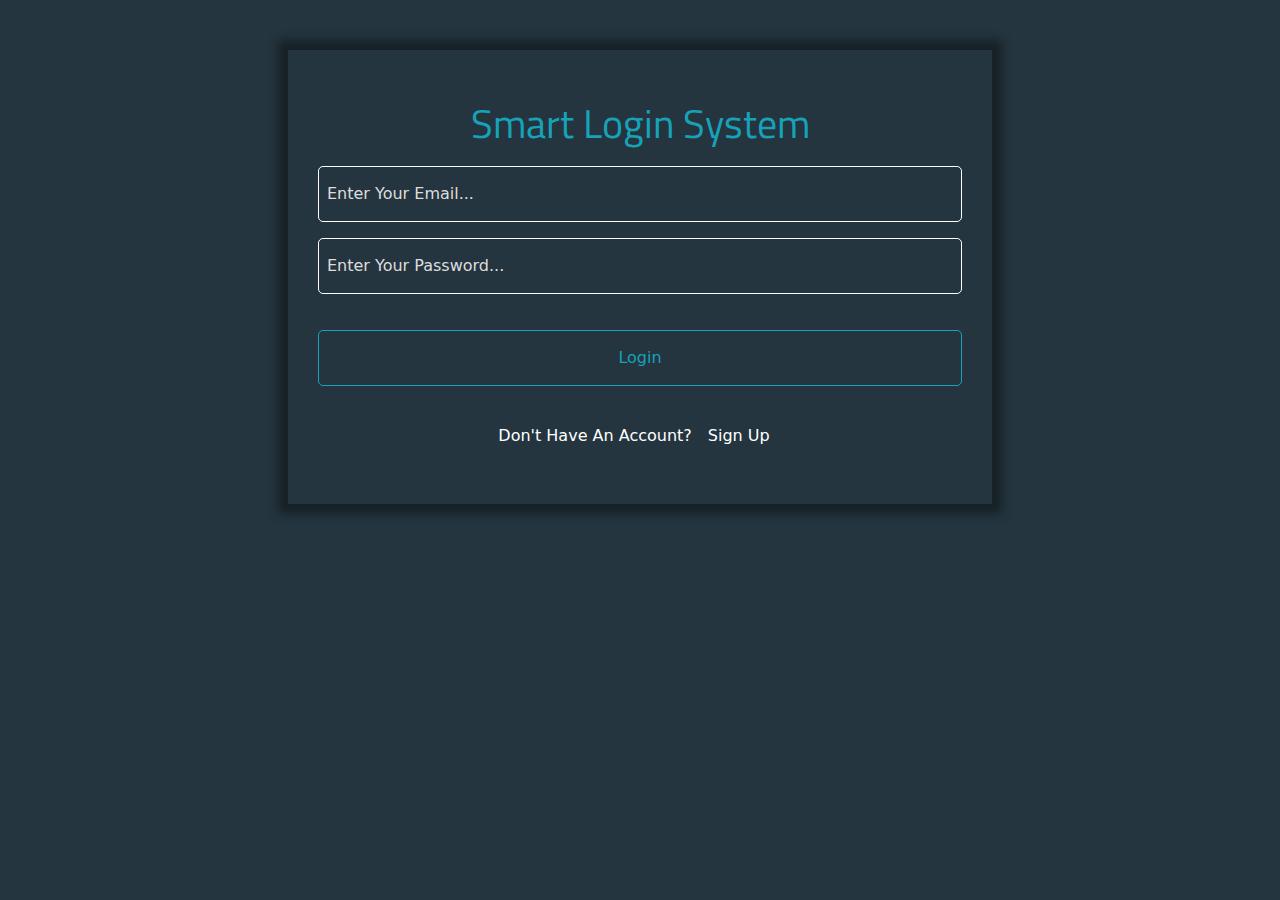
<file: index.html>
<!DOCTYPE html>
<html lang="en">

<head>
    <meta charset="UTF-8">
    <meta name="viewport" content="width=device-width, initial-scale=1.0">
    <title>Smart Login System</title>
    <!-- Google Fonts -->
    <link rel="preconnect" href="https://fonts.googleapis.com">
    <link rel="preconnect" href="https://fonts.gstatic.com" crossorigin>
    <link href="https://fonts.googleapis.com/css2?family=Titillium+Web:ital,wght@0,
        200;0,300;0,400;0,600;0,700;0,900;1,200;1,300;1,400;1,600;1,700&display=swap" rel="stylesheet">
    <!-- Linked Stylesheet Fiels -->
    <link rel="stylesheet" href="./css/all.min.css">
    <link rel="stylesheet" href="./css/bootstrap.min.css">
    <link rel="stylesheet" href="./css/main.css">
</head>

<body>
    <section class="sign section-style" id="sign">
        <div class="sign-form  my-card" id="signForm">
            <h1 class="text-center">Smart Login System</h1>
            <div class="email-field" id="emailField">
                <input type="email" name="userEmail" class="user-email  my-input mb-3 is-invalid" id="userEmail"
                    placeholder="Enter Your Email..." >
            </div>
            <div class="password-field" id="passwordField">
                <input type="password" name="userPassword" class="user-password  my-input mb-3 is-invalid" id="userPassword"
                    placeholder="Enter Your Password...">
            </div>
            <p class="incorrect-data text-capitalize alert text-danger text-center fs-5 d-none" id="incorrectData">
                incorrect email or password
            </p>

            <button class="login-btn my-btn w-100 mb-3" id="loginBtn" onclick="login()">
                Login
            </button>
            <div class="login-link mt-3 d-flex justify-content-center align-items-center flex-wrap" id="loginLink">
                <p class="text-white text-capitalize m-0">
                    don't have an account?
                </p>
                <a class="btn text-white ms-1 sign-link " id = "signLink">Sign Up</a>
            </div>
        </div>
    </section>
    <!-- Linked Js Fiels -->
    <script src="./js/all.min.js"></script>
    <script src="./js/bootstrap.min.js"></script>
    <script src="./js/login.js"></script>
</body>

</html>
</file>
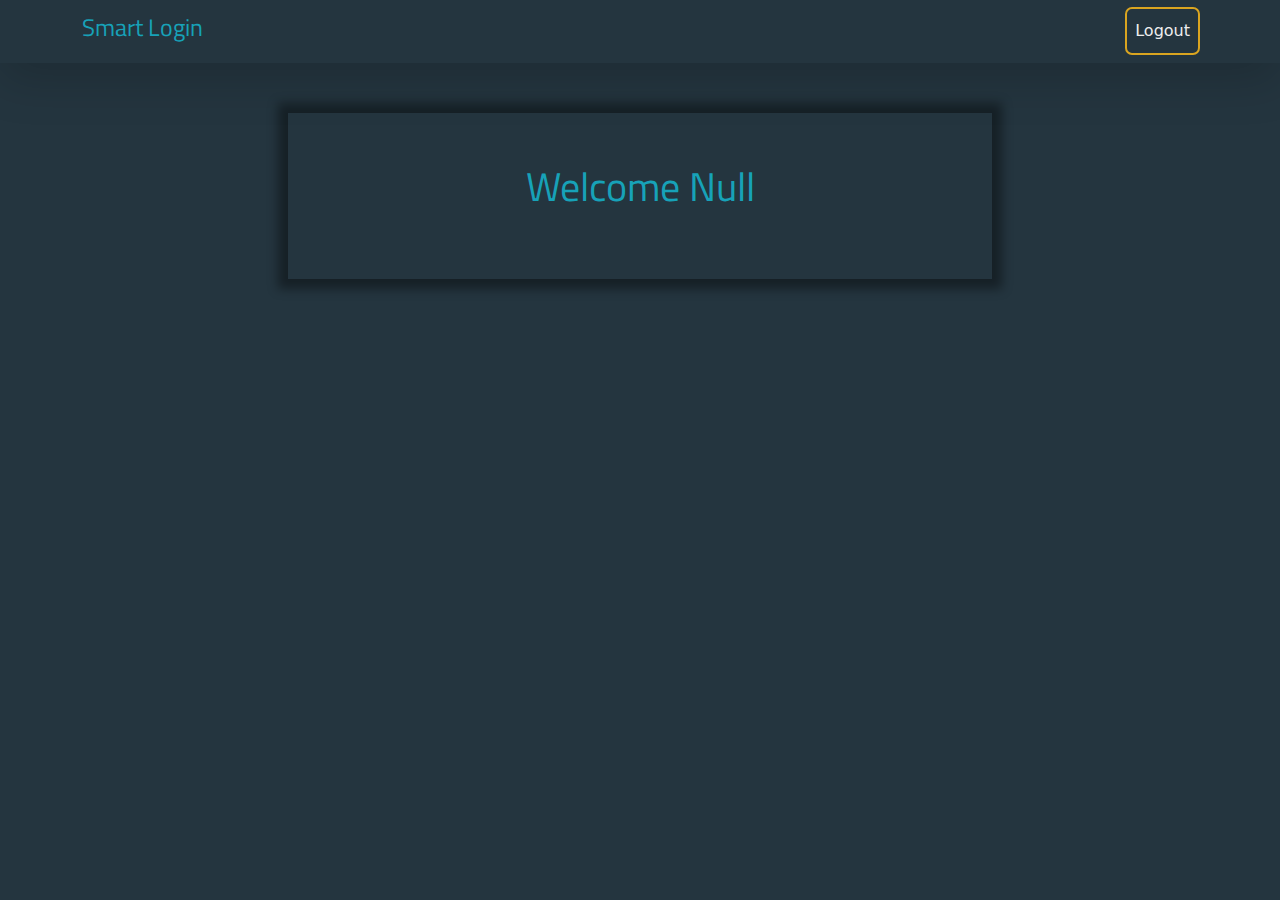
<file: home.html>
<!DOCTYPE html>
<html lang="en">

<head>
    <meta charset="UTF-8">
    <meta name="viewport" content="width=device-width, initial-scale=1.0">
    <title>Smart Login System</title>
    <!-- Google Fonts -->
    <link rel="preconnect" href="https://fonts.googleapis.com">
    <link rel="preconnect" href="https://fonts.gstatic.com" crossorigin>
    <link href="https://fonts.googleapis.com/css2?family=Titillium+Web:ital,wght@0,
        200;0,300;0,400;0,600;0,700;0,900;1,200;1,300;1,400;1,600;1,700&display=swap" rel="stylesheet">
    <!-- Linked Stylesheet Fiels -->
    <link rel="stylesheet" href="./css/all.min.css">
    <link rel="stylesheet" href="./css/bootstrap.min.css">
    <link rel="stylesheet" href="./css/main.css">
</head>

<body>
    <nav class="navbar navbar-expand-lg shadow-lg d-flex justify-content-center align-items-center">
        <div class="container d-flex justify-content-between align-items-center">
            <h1 class="navbar-brand fs-4 " href="#">Smart Login</h1>
            <button class="navbar-toggler bg-white" type="button" data-bs-toggle="collapse"
                data-bs-target="#navbarSupportedContent" aria-controls="navbarSupportedContent" aria-expanded="false"
                aria-label="Toggle navigation">
                <span class="navbar-toggler-icon bg-white"></span>
            </button>
            <div class="collapse navbar-collapse" id="navbarSupportedContent">
                <ul class="navbar-nav ms-auto mb-2 mb-lg-0">
                    <li class="nav-item">
                        <a class="nav-link active logout-btn" aria-current="page" href="#" id="logoutBtn">
                            Logout
                        </a>
                    </li>                
                </ul>
            </div>
        </div>
    </nav>


    <section class="sign section-style " id="sign">
        <div class="sign-form  my-card" id="signForm">
            <h1 class="text-center text-capitalize my-title" id="myTitle" >welcome</h1>
        </div>
    </section>
    <!-- Linked Js Fiels -->
    <script src="./js/all.min.js"></script>
    <script src="./js/bootstrap.min.js"></script>
    <script src="./js/home.js"></script>
</body>

</html>
</file>
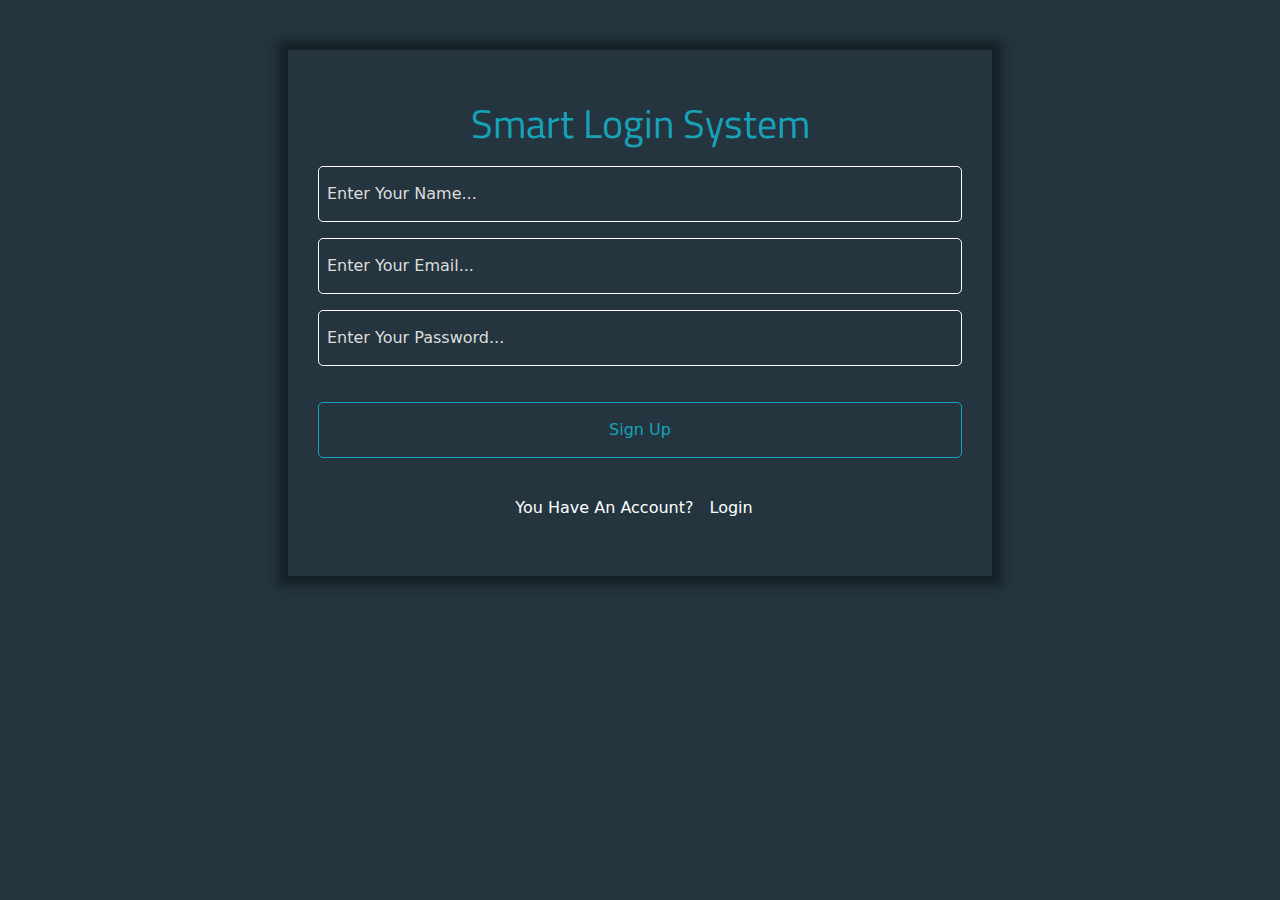
<file: signup.html>
<!DOCTYPE html>
<html lang="en">

<head>
    <meta charset="UTF-8">
    <meta name="viewport" content="width=device-width, initial-scale=1.0">
    <title>Smart Login System</title>
    <!-- Google Fonts -->
    <link rel="preconnect" href="https://fonts.googleapis.com">
    <link rel="preconnect" href="https://fonts.gstatic.com" crossorigin>
    <link href="https://fonts.googleapis.com/css2?family=Titillium+Web:ital,wght@0,
        200;0,300;0,400;0,600;0,700;0,900;1,200;1,300;1,400;1,600;1,700&display=swap" rel="stylesheet">
    <!-- Linked Stylesheet Fiels -->
    <link rel="stylesheet" href="./css/all.min.css">
    <link rel="stylesheet" href="./css/bootstrap.min.css">
    <link rel="stylesheet" href="./css/main.css">
</head>

<body>
    <section class="sign section-style" id="sign">
        <div class="sign-form  my-card" id="signForm">
            <h1 class="text-center">Smart Login System</h1>
            <div class="name-field" id="nameField">
                <input type="text" name="userName" class="user-name my-input mb-3  is-invalid" id="userName"
                    placeholder="Enter Your Name..." oninput="regexName()">
                <p class="alert-danger alert p-2 d-none" id="nameAlert">
                    Invalid Name, Enter Your Name With Characters Only
                </p>
            </div>
            <div class="email-field" id="emailField">
                <input type="email" name="userEmail" class="user-email  my-input mb-3 is-invalid" id="userEmail"
                    placeholder="Enter Your Email..." oninput="regexEmail()">
                <p class="alert-danger alert p-2 d-none" id="alertEmail">
                    Invalid Email, EX: example@scoure.com
                </p>
            </div>
            <div class="password-field" id="passwordField">
                <input type="password" name="userPassword" class="user-password  my-input mb-3 is-invalid" id="userPassword"
                    placeholder="Enter Your Password..." oninput="regexPassword()">
                <p class="alert-danger alert p-2 d-none" id="alertPassword">
                    Invalid Password, Choose Strong Password With Range From 5 To 30
                    Contains Characters And Numbers And @ # $ % ^ & * -
                </p>
            </div>
            <button class="sign-btn my-btn w-100 mb-3" id="signBtn" onclick="signup()">
                Sign Up
            </button>
            <p class="empty-alert alert p-2 text-center text-danger d-none" id = "emptyAlert">
                Fill All Inputs
            </p>
            <p class="empty-alert alert p-2 text-center text-danger d-none" id = "InvalidData">
                Invalid Data
            </p>
            <p class="empty-alert alert p-2 text-center text-danger d-none" id = "existEmail">
                This Email Is Already Signed
            </p>
            <p class="empty-alert alert p-2 text-center text-success  d-none" id = "sucessSign">
                Signed Up Succefully
            </p>

            <div class="login-link mt-3 d-flex justify-content-center align-items-center" id="loginLink">
                <p class="text-white text-capitalize m-0">
                    You have an account?
                </p>
                <a class="btn text-white ms-1 sign-link " id = "signLink">Login</a>
            </div>
        </div>
    </section>
    <!-- Linked Js Fiels -->
    <script src="./js/all.min.js"></script>
    <script src="./js/bootstrap.min.js"></script>
    <script src="./js/signup.js"></script>
</body>

</html>
</file>
<file: css/main.css>
*{
    --main-color: #24353F;
    --header-color: #17A2B8;
    text-decoration: none;
    list-style: none;
    box-sizing: border-box;

}

::placeholder{
    color: #ddd;
}
::selection{
    background-color: var(--header-color);
}


body{
    background-color: var(--main-color);
}

h1{
    font-family: 'Titillium Web', sans-serif;
    color: var(--header-color);
    font-size: 40px;
    font-weight: 400;
    padding-bottom: 10px;
}

.section-style{
    width: 55%;
    margin: 50px auto;
}
.my-card{
    background-color: #fff;
    padding: 50px 30px;
    width: 100%;
    background-color: var(--main-color);
    box-shadow: 0 0 10px 10px #00000065;
}

.my-btn{
    border: 1px solid var(--header-color);
    border-radius: 5px;
    color: #17A2B8;
    background-color: transparent;
    transition: 400ms;
    padding: 15px 8px;
    margin-top: 20px;
    outline: none;
}

.my-btn:hover{
    background-color: #17A2B8;
    color: #fff;
}

.my-input{
    background-color: transparent;
    width: 100%;
    padding: 15px 8px;
    border: 1px solid #fff;
    border-radius: 5px;
    outline: transparent;
    color: white;
}



.my-input:focus{
    border-color: var(--header-color) ;
}



nav h1{
    color: var(--header-color) !important;
}

.logout-btn{
    outline: 2px solid goldenrod;
    border: none;
    padding: 10px 15px;
    color: #eee !important;
    background-color: transparent;
    border-radius: 5px;
    text-align: center;
    animation-duration: 400ms;
}

.logout-btn:hover{
    background-color: goldenrod;
}


.sign-link{
    animation-duration: 400ms;
    outline: none;
    border: none;
}
.sign-link:hover{
    text-decoration: underline;
}

@media (max-width: 575.98px) {
    .section-style{
        width: 95%;
        margin: 50px auto;
    }
    .my-card h1{
        font-size: 30px;
    }
}
</file>
